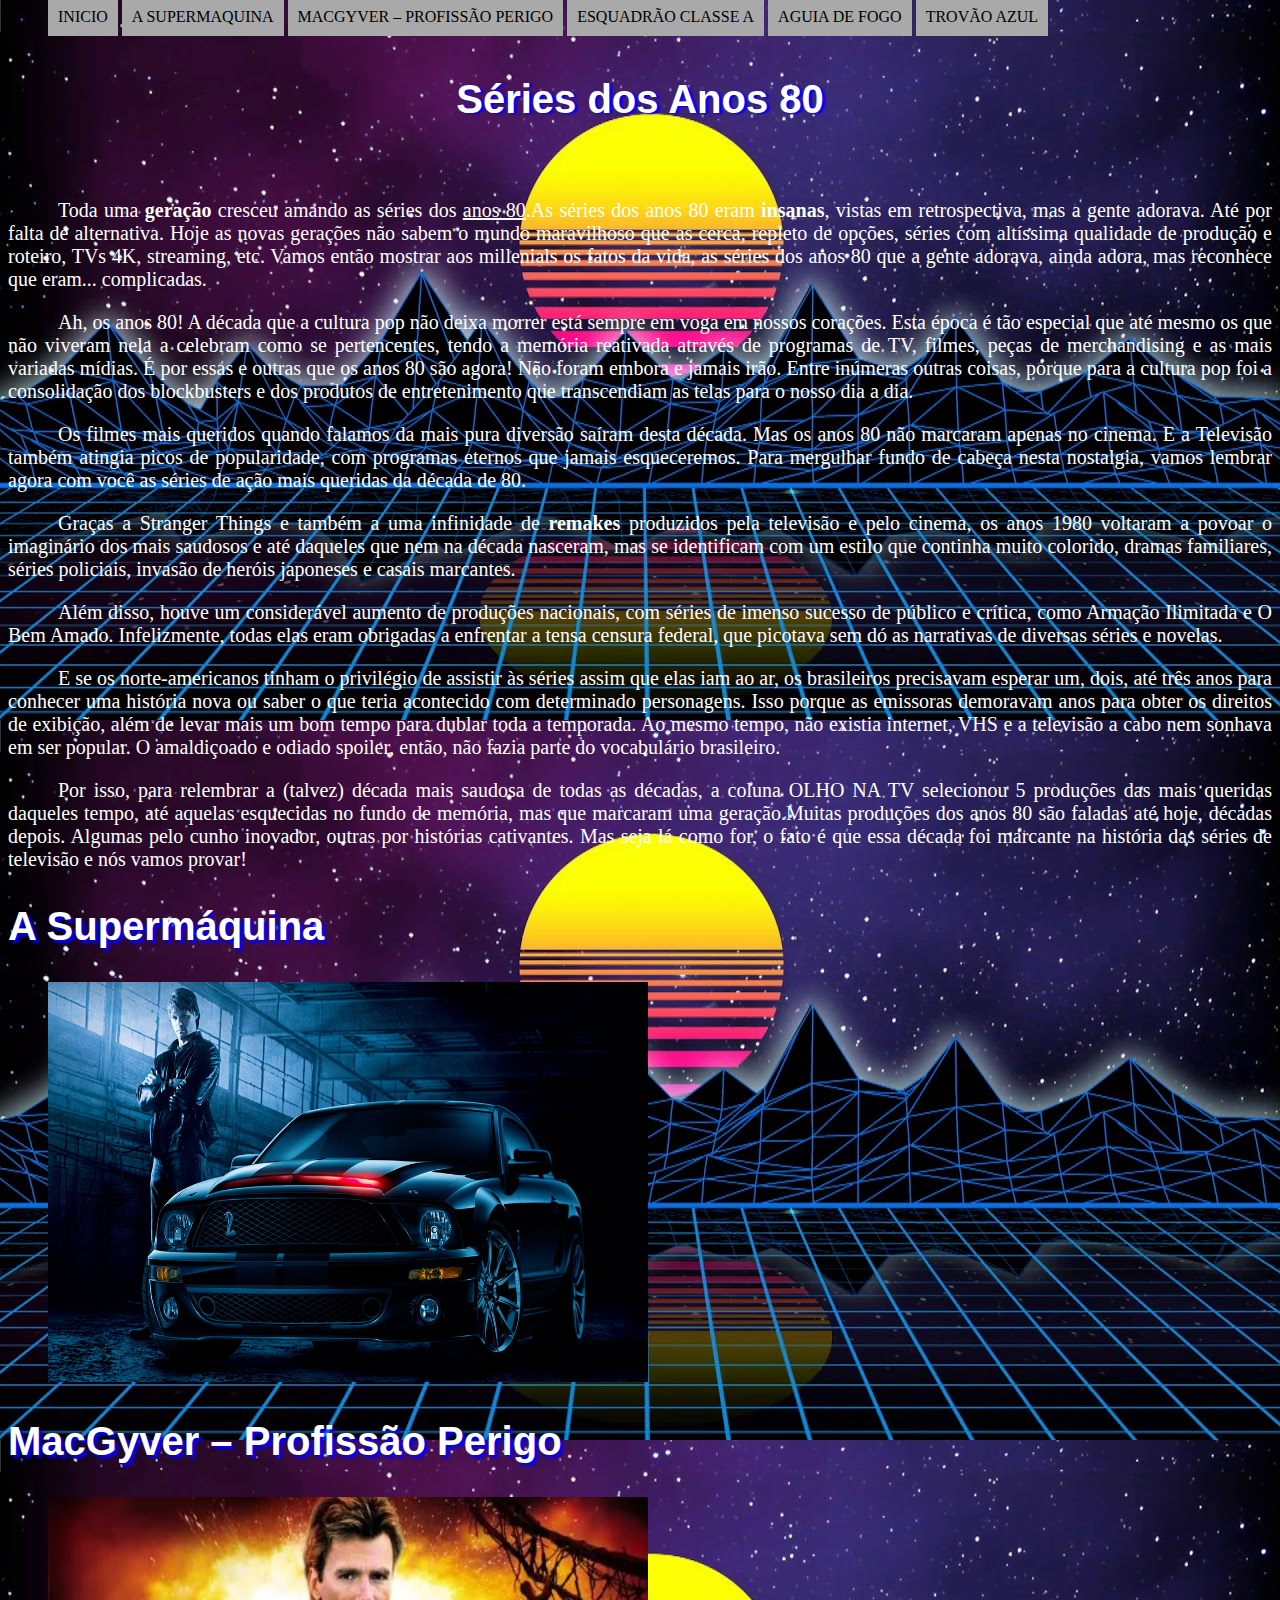
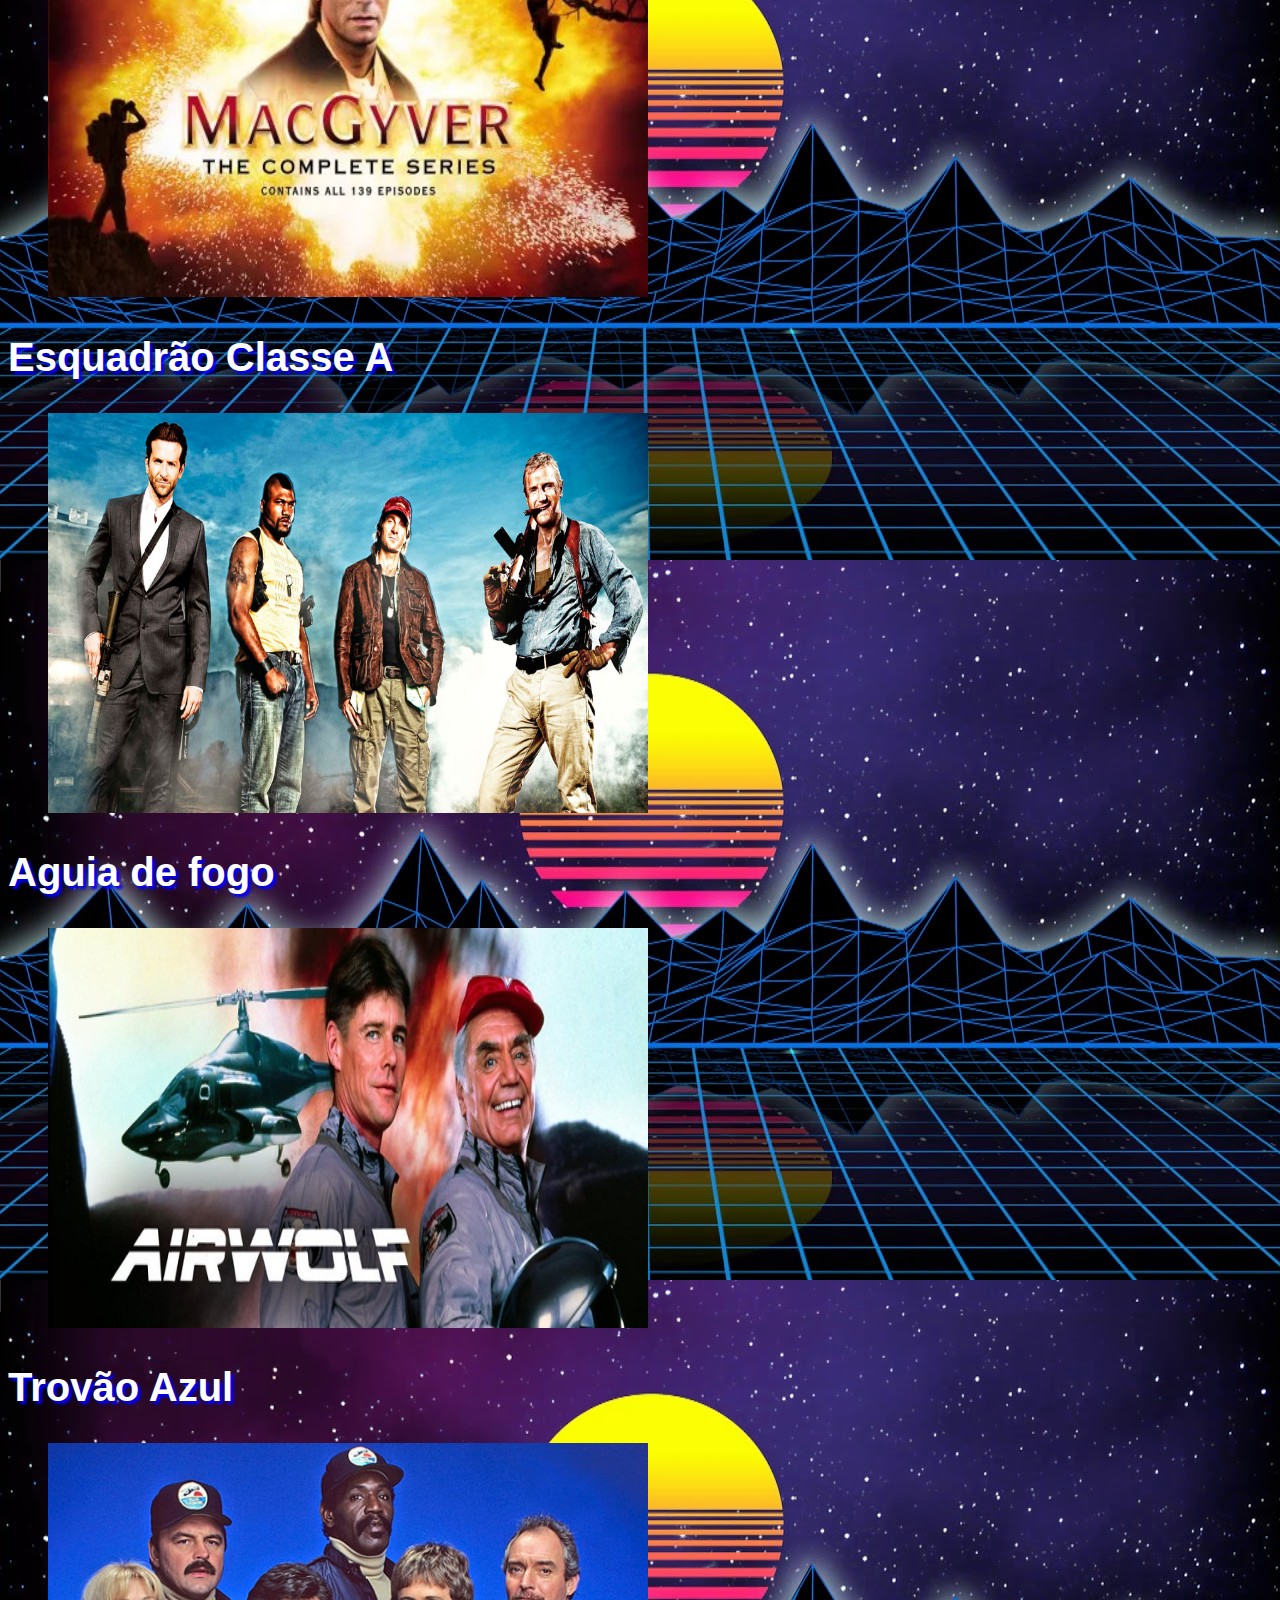
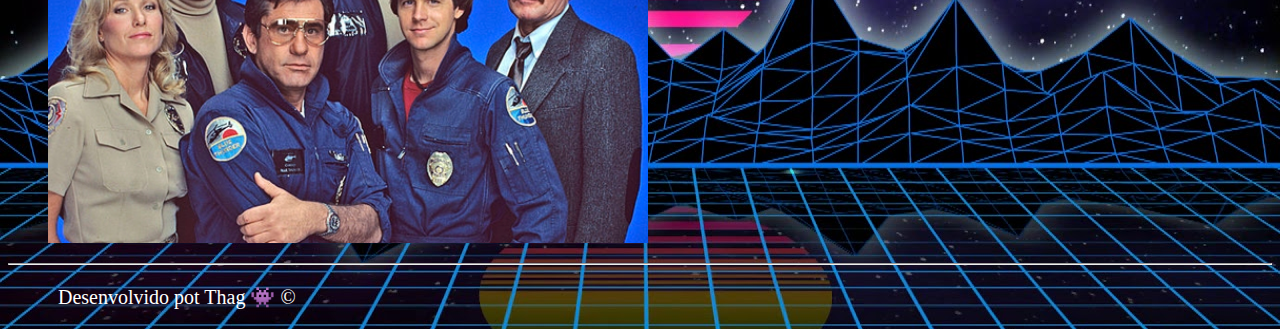
<file: index.html>
<!DOCTYPE html>
<html lang="pt-br">

<head>
    <meta charset="utf-8">
    <meta name="viewport" content="width-device-width, initial-scale=1">
    <link rel="shortcut icon" href="icons/anos 80.ico">
    <link rel="stylesheet" type="text/css" href="css/estilos.css">
    <title>Séries dos Anos 80</title>




</head>
<body background="fundos/fundo1.jpg">

    <nav id="menu">
        <ul>
            <li><a href="index.html">Inicio</a></li>
            <li><a href="Supermaquina.html">A Supermaquina</a></li>
            <li><a href="mec.html">MacGyver – Profissão Perigo</a></li>
            <li><a href="esquadrão.html">Esquadrão Classe A</a></li>
            <li><a href="aguia.html">Aguia de fogo</a></li>
            <li><a href="trovão.html">Trovão Azul</a></li>
        </ul>
    </nav>

    <h1>Séries dos Anos 80</h1>

    <p>Toda uma <b>geração</b> cresceu amando as séries dos <u>anos 80</u>.As séries dos anos 80 eram <b>insanas</b>, vistas em retrospectiva, mas a gente adorava. Até por falta de alternativa. Hoje as novas gerações não sabem o mundo maravilhoso que as cerca, repleto de opções, séries com altíssima qualidade de produção e roteiro, TVs 4K, streaming, etc. Vamos então mostrar aos millenials os fatos da vida, as séries dos anos 80 que a gente adorava, ainda adora, mas reconhece que eram... complicadas.</p>
    
    <p>Ah, os anos 80! A década que a cultura pop não deixa morrer está sempre em voga em nossos corações. Esta época é tão especial que até mesmo os que não viveram nela a celebram como se pertencentes, tendo a memória reativada através de programas de TV, filmes, peças de merchandising e as mais variadas mídias. É por essas e outras que os anos 80 são agora! Não foram embora e jamais irão. Entre inúmeras outras coisas, porque para a cultura pop foi a consolidação dos blockbusters e dos produtos de entretenimento que transcendiam as telas para o nosso dia a dia.</p>
    
    <p>Os filmes mais queridos quando falamos da mais pura diversão saíram desta década. Mas os anos 80 não marcaram apenas no cinema. E a Televisão também atingia picos de popularidade, com programas eternos que jamais esqueceremos. Para mergulhar fundo de cabeça nesta nostalgia, vamos lembrar agora com você as séries de ação mais queridas da década de 80.</p>
    
    <p>Graças a Stranger Things e também  a uma infinidade de <b>remakes</b> produzidos pela televisão e pelo cinema, os anos 1980 voltaram a povoar o imaginário dos mais saudosos e até daqueles que nem na década nasceram, mas se identificam com um estilo que continha muito colorido, dramas familiares, séries policiais, invasão de heróis japoneses e casais marcantes.
    </p>
    
    <p>Além disso, houve um considerável aumento de produções nacionais, com séries de imenso sucesso de público e crítica, como Armação Ilimitada e O Bem Amado. Infelizmente, todas elas eram obrigadas a enfrentar a tensa censura federal, que picotava sem dó as narrativas de diversas séries e novelas.</p>
    
    <p>E se os norte-americanos tinham o privilégio de assistir às séries assim que elas iam ao ar, os brasileiros precisavam esperar um, dois, até três anos para conhecer uma história nova ou saber o que teria acontecido com determinado personagens. Isso porque as emissoras demoravam anos para obter os direitos de exibição, além de levar mais um bom tempo para dublar toda a temporada. Ao mesmo tempo, não existia internet, VHS e a televisão a cabo nem sonhava em ser popular. O amaldiçoado e odiado spoiler, então, não fazia parte do vocabulário brasileiro.</p>
    
    <p>Por isso, para relembrar a (talvez) década mais saudosa de todas as décadas, a coluna OLHO NA TV selecionou 5 produções das mais queridas daqueles tempo, até aquelas esquecidas no fundo de memória, mas que marcaram uma geração.Muitas produções dos anos 80 são faladas até hoje, décadas depois. Algumas pelo cunho inovador, outras por histórias cativantes. Mas seja lá como for, o fato é que essa década foi marcante na história das séries de televisão e nós vamos provar!</p>


    <h2>A Supermáquina</h2>
    
    <figure>
        <img class="img1" src="ima/suoer.jpg" alt="esquadrão">
    </figure>

    <h2>MacGyver – Profissão Perigo</h2>

    <figure>
        <img class="img1" src="ima/omemec.webp" alt="MacGyver">
    </figure>

    <h2>Esquadrão Classe A</h2>

    <figure>
        <img class="img1" src="ima/esquadão.jpg" alt="esquadrão">
    </figure>

    <h2>Aguia de fogo</h2>

    <figure>
        <img class="img1" src="ima/aguia.jpg" alt="Aguia de fogo">
    </figure>


    <h2>Trovão Azul</h2>

    <figure>
        <img class="img1" src="ima/trovão.jfif" alt="Trovão Azul">
    </figure>


    <hr>

    <p>Desenvolvido pot Thag &#x1F47E &copy;</p>


</body>
</html>
</file>
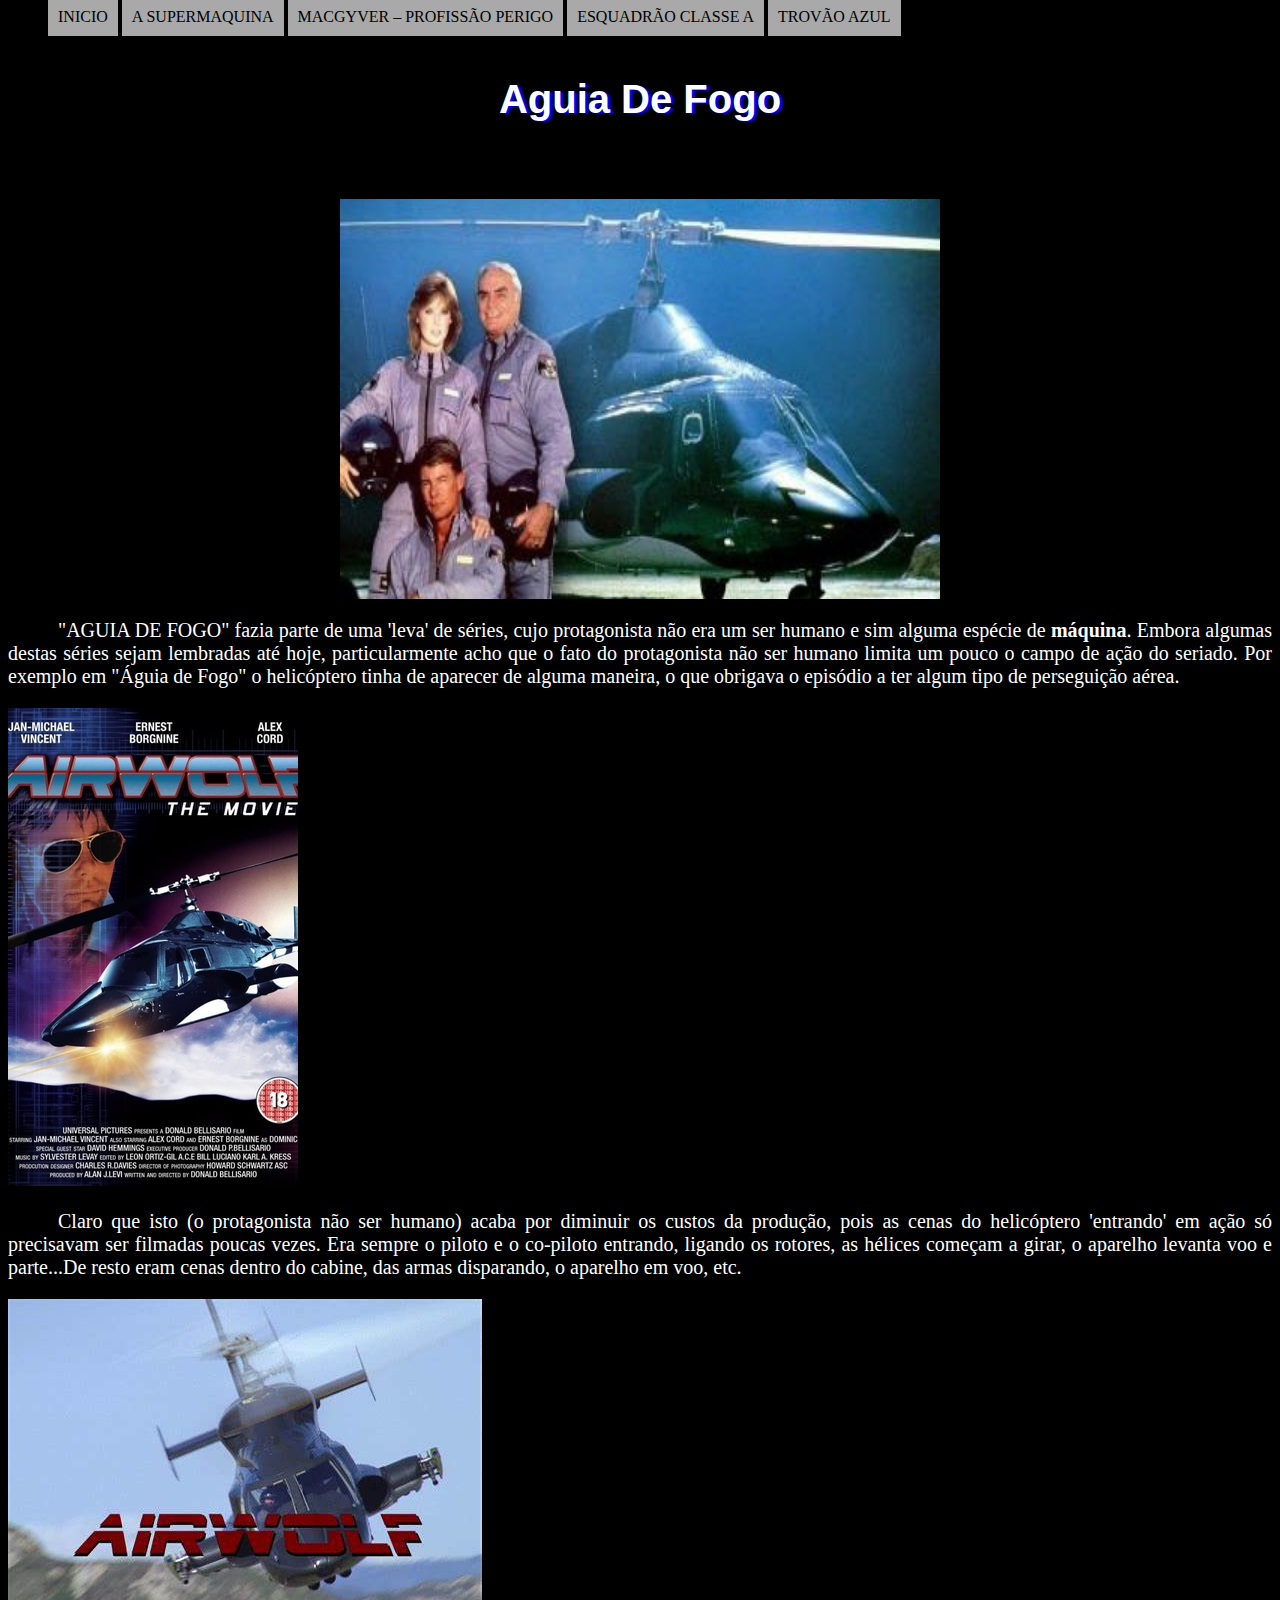
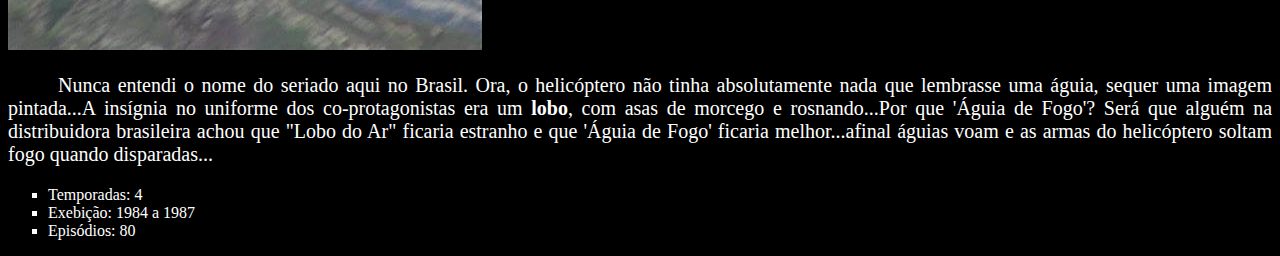
<file: aguia.html>
<!DOCTYPE html>
<html lang="pt-br">

<head>
    <meta charset="utf-8">
    <meta name="viewport" content="width-device-width, initial-scale=1">
    <link rel="shortcut icon" href="icons/aguia.ico">
    <link rel="stylesheet" type="text/css" href="css/estilos.css">
    <title>Aguia De Fogo</title>
</head>

<body>
    <nav id="menu">
        <ul>
            <li><a href="index.html">Inicio</a></li>
            <li><a href="Supermaquina.html">A Supermaquina</a></li>
            <li><a href="mec.html">MacGyver – Profissão Perigo</a></li>
            <li><a href="esquadrão.html">Esquadrão Classe A</a></li>
            <li><a href="trovão.html">Trovão Azul</a></li>
        </ul>
    </nav>

    <h1>Aguia De Fogo</h1>

    <img class="img" src="ima/ag1.jpg" alt="Elenco">
    
    <p>"AGUIA DE FOGO" fazia parte de uma 'leva' de séries, cujo protagonista não era um ser humano e sim alguma espécie de <b>máquina</b>. Embora algumas destas séries sejam lembradas até hoje, particularmente acho que o fato do protagonista não ser humano limita um pouco o campo de ação do seriado. Por exemplo em "Águia de Fogo" o helicóptero tinha de aparecer de alguma maneira, o que obrigava o episódio a ter algum tipo de perseguição aérea.</p>

    <img src="ima/ag2.jpg" alt="Aguia De Fogo">

    <p>Claro que isto (o protagonista não ser humano) acaba por diminuir os custos da produção, pois as cenas do helicóptero 'entrando' em ação só precisavam ser filmadas poucas vezes. Era sempre o piloto e o co-piloto entrando, ligando os rotores, as hélices começam a girar, o aparelho levanta voo e parte...De resto eram cenas dentro do cabine, das armas disparando, o aparelho em voo, etc. </p>

    <img src="ima/ig3.jfif" alt="Aguia De Fogo">

    <p>Nunca entendi o nome do seriado aqui no Brasil. Ora, o helicóptero não tinha absolutamente nada que lembrasse uma águia, sequer uma imagem pintada...A insígnia no uniforme dos co-protagonistas era um <b>lobo</b>, com asas de morcego e rosnando...Por que 'Águia de Fogo'? Será que alguém na distribuidora brasileira achou que "Lobo do Ar" ficaria estranho e que 'Águia de Fogo' ficaria melhor...afinal águias voam e as armas do helicóptero soltam fogo quando disparadas...</p>

    <ul class="ul1"  type="square">
        <li>Temporadas: 4</li>
        <li> Exebição: 1984 a 1987</li>
         <li>Episódios: 80</li>
    </ul>
    
</body>
</html>
</file>
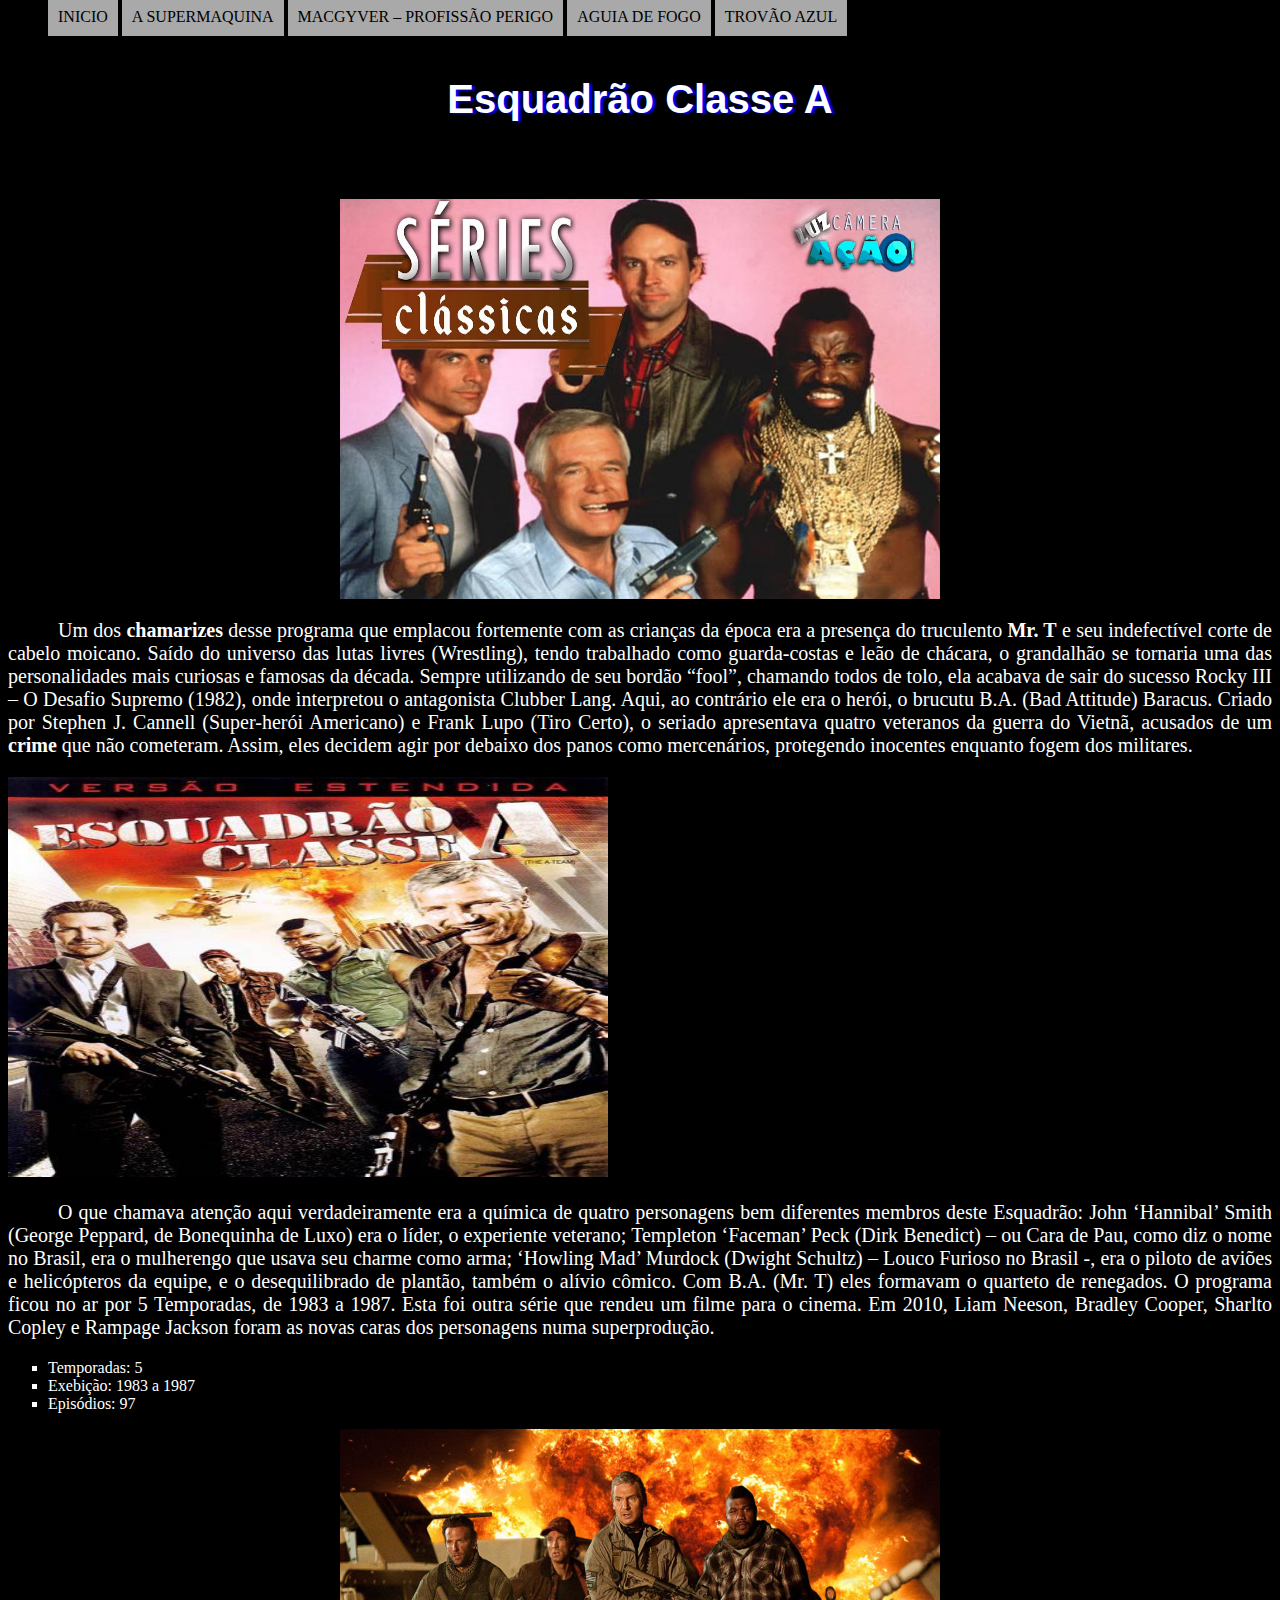
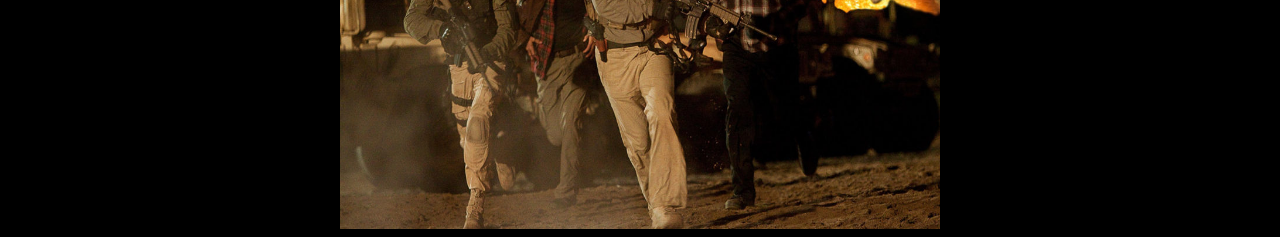
<file: esquadrão.html>
<!DOCTYPE html>
<html lang="pt-br">

<head>
    <meta charset="utf-8">
    <meta name="viewport" content="width-device-width, initial-scale=1">
    <link rel="shortcut icon" href="icons/squad.ico">
    <link rel="stylesheet" type="text/css" href="css/estilos.css">
    <title>Esquadrão Classe A</title>
</head>

<body>
    <nav id="menu">
        <ul>
            <li><a href="index.html">Inicio</a></li>
            <li><a href="Supermaquina.html">A Supermaquina</a></li>
            <li><a href="mec.html">MacGyver – Profissão Perigo</a></li>
            <li><a href="aguia.html">Aguia de fogo</a></li>
            <li><a href="trovão.html">Trovão Azul</a></li>
        </ul>
    </nav>

    <h1>Esquadrão Classe A</h1>

    <img class="img"  src="ima/esquad.jpg" alt="Esquadrão Classe A">
    
    <p>Um dos <b>chamarizes</b> desse programa que emplacou fortemente com as crianças da época era a presença do truculento <b>Mr. T</b> e seu indefectível corte de cabelo moicano. Saído do universo das lutas livres (Wrestling), tendo trabalhado como guarda-costas e leão de chácara, o grandalhão se tornaria uma das personalidades mais curiosas e famosas da década. Sempre utilizando de seu bordão “fool”, chamando todos de tolo, ela acabava de sair do sucesso Rocky III – O Desafio Supremo (1982), onde interpretou o antagonista Clubber Lang. Aqui, ao contrário ele era o herói, o brucutu B.A. (Bad Attitude) Baracus. Criado por Stephen J. Cannell (Super-herói Americano) e Frank Lupo (Tiro Certo), o seriado apresentava quatro veteranos da guerra do Vietnã, acusados de um <b>crime</b> que não cometeram. Assim, eles decidem agir por debaixo dos panos como mercenários, protegendo inocentes enquanto fogem dos militares.</p>

    <img class="img1" src="ima/esquad2.jfif" alt="Esquadrão">

    <p>O que chamava atenção aqui verdadeiramente era a química de quatro personagens bem diferentes membros deste Esquadrão: John ‘Hannibal’ Smith (George Peppard, de Bonequinha de Luxo) era o líder, o experiente veterano; Templeton ‘Faceman’ Peck (Dirk Benedict) – ou Cara de Pau, como diz o nome no Brasil, era o mulherengo que usava seu charme como arma; ‘Howling Mad’ Murdock (Dwight Schultz) – Louco Furioso no Brasil -, era o piloto de aviões e helicópteros da equipe, e o desequilibrado de plantão, também o alívio cômico. Com B.A. (Mr. T) eles formavam o quarteto de renegados. O programa ficou no ar por 5 Temporadas, de 1983 a 1987. Esta foi outra série que rendeu um filme para o cinema. Em 2010, Liam Neeson, Bradley Cooper, Sharlto Copley e Rampage Jackson foram as novas caras dos personagens numa superprodução.</p>

    <ul class="ul1"  type="square">
        <li>Temporadas: 5</li>
        <li>Exebição: 1983 a 1987</li>
         <li>Episódios: 97</li>
    </ul>

    <img class="img" src="ima/esquad3.jfif" alt="Classe A">

</body>
</html>
</file>
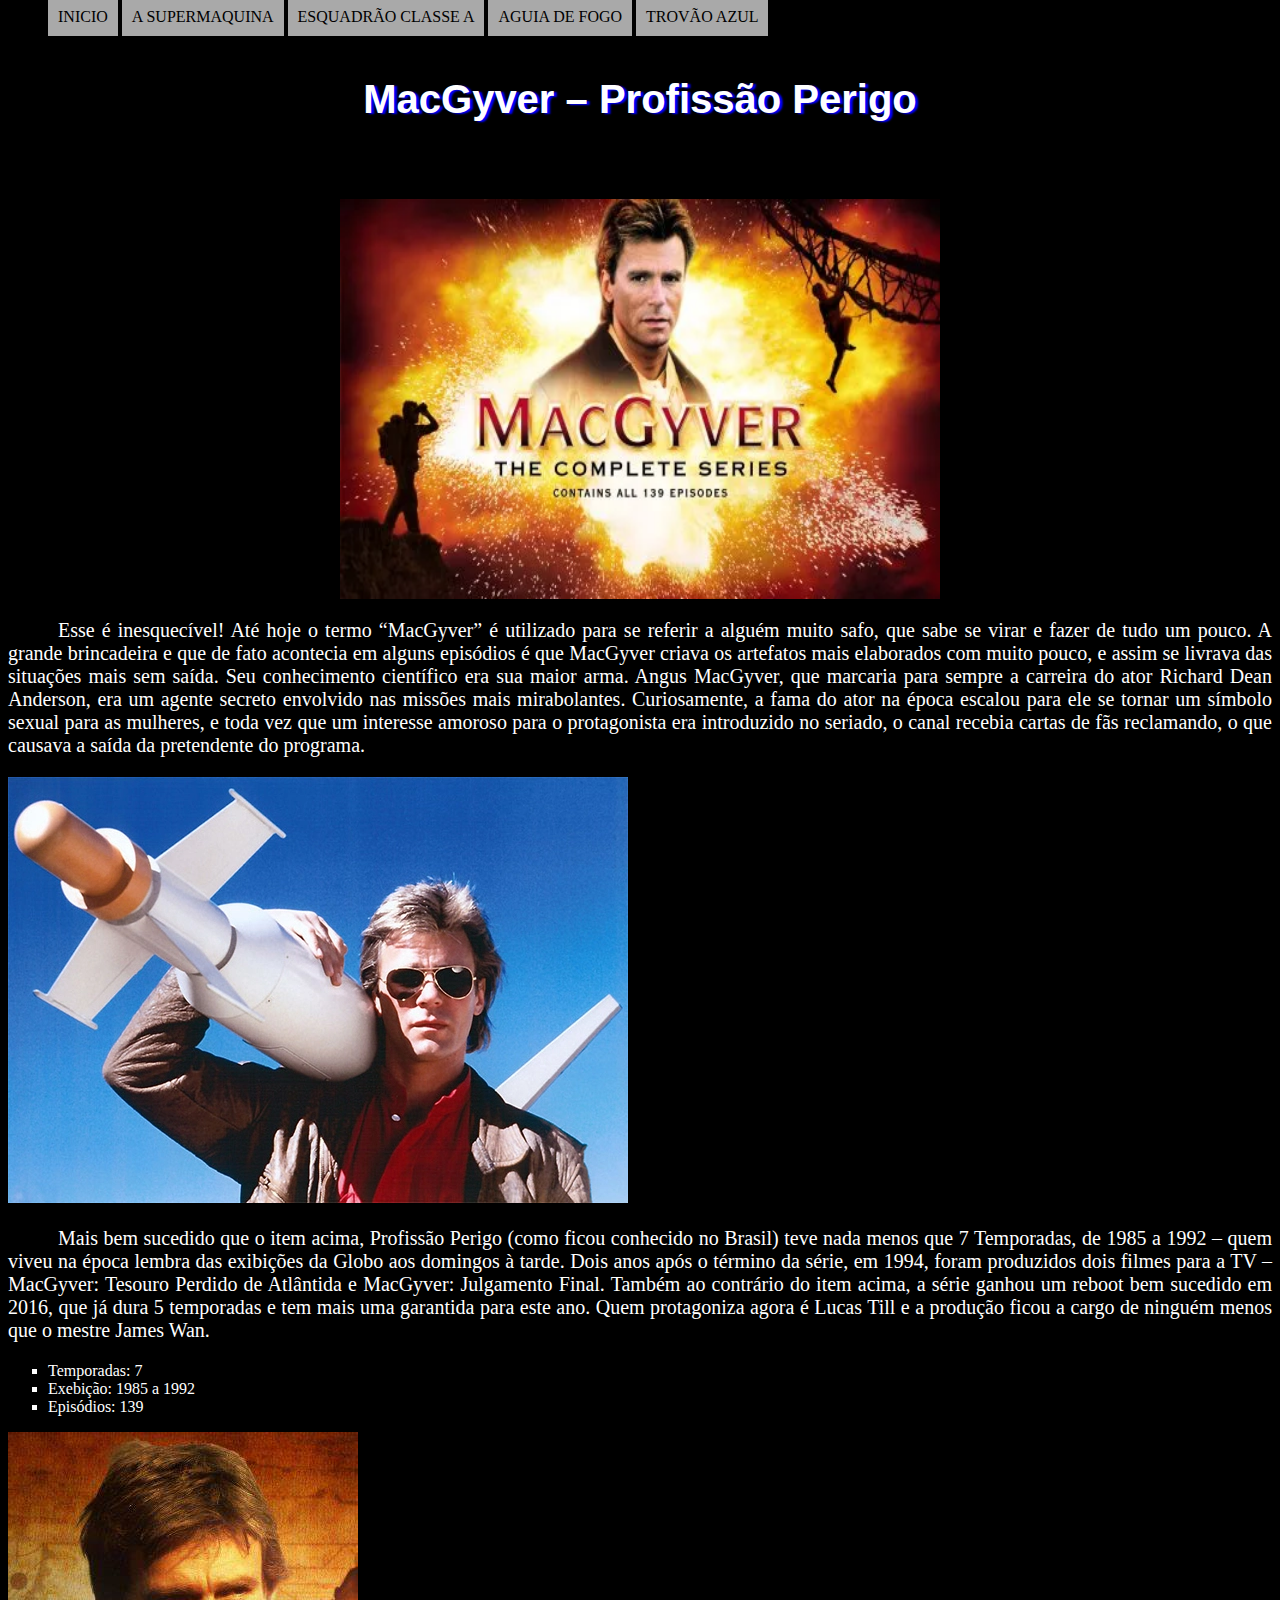
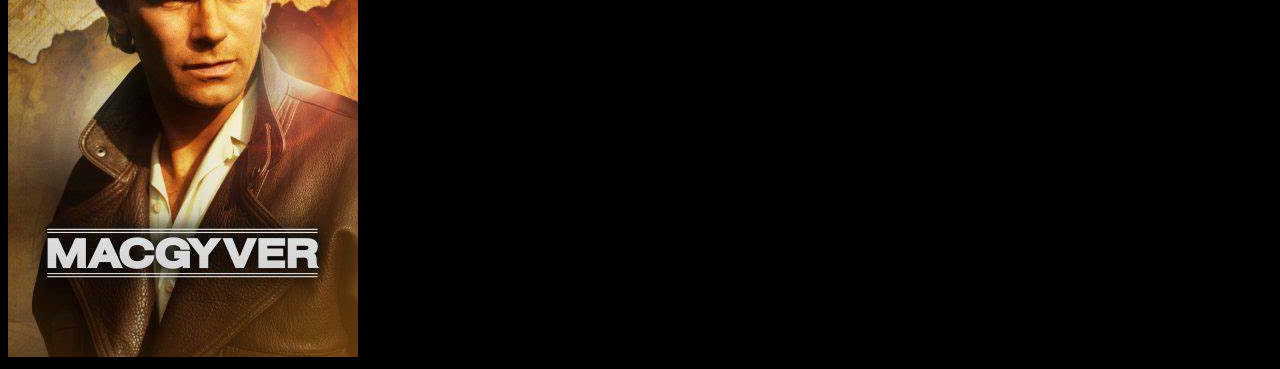
<file: mec.html>
<!DOCTYPE html>
<html lang="pt-br">

<head>
    <meta charset="utf-8">
    <meta name="viewport" content="width-device-width, initial-scale=1">
    <link rel="shortcut icon" href="icons/mac.ico">
    <link rel="stylesheet" type="text/css" href="css/estilos.css">
    <title>MacGyver – Profissão Perigo</title>
</head>

<body>
    <nav id="menu">
        <ul>
            <li><a href="index.html">Inicio</a></li>
            <li><a href="Supermaquina.html">A Supermaquina</a></li>
            <li><a href="esquadrão.html">Esquadrão Classe A</a></li>
            <li><a href="aguia.html">Aguia de fogo</a></li>
            <li><a href="trovão.html">Trovão Azul</a></li>
        </ul>
    </nav>

    <h1>MacGyver – Profissão Perigo</h1>

    <img  class="img" src="ima/omemec.webp" alt="MacGyver">
    
    <p>Esse é inesquecível! Até hoje o termo “MacGyver” é utilizado para se referir a alguém muito safo, que sabe se virar e fazer de tudo um pouco. A grande brincadeira e que de fato acontecia em alguns episódios é que MacGyver criava os artefatos mais elaborados com muito pouco, e assim se livrava das situações mais sem saída. Seu conhecimento científico era sua maior arma. Angus MacGyver, que marcaria para sempre a carreira do ator Richard Dean Anderson, era um agente secreto envolvido nas missões mais mirabolantes. Curiosamente, a fama do ator na época escalou para ele se tornar um símbolo sexual para as mulheres, e toda vez que um interesse amoroso para o protagonista era introduzido no seriado, o canal recebia cartas de fãs reclamando, o que causava a saída da pretendente do programa.</p>

    <img src="ima/mc2.webp" alt="MacGyver">

    <p>Mais bem sucedido que o item acima, Profissão Perigo (como ficou conhecido no Brasil) teve nada menos que 7 Temporadas, de 1985 a 1992 – quem viveu na época lembra das exibições da Globo aos domingos à tarde. Dois anos após o término da série, em 1994, foram produzidos dois filmes para a TV – MacGyver: Tesouro Perdido de Atlântida e MacGyver: Julgamento Final. Também ao contrário do item acima, a série ganhou um reboot bem sucedido em 2016, que já dura 5 temporadas e tem mais uma garantida para este ano. Quem protagoniza agora é Lucas Till e a produção ficou a cargo de ninguém menos que o mestre James Wan.</p>

    <ul class="ul1"  type="square">
        <li>Temporadas: 7</li>
        <li>Exebição: 1985 a 1992</li>
         <li>Episódios: 139</li>
    </ul>

    <img src="ima/mac.jfif" alt="mac">



</body>
</html>
</file>
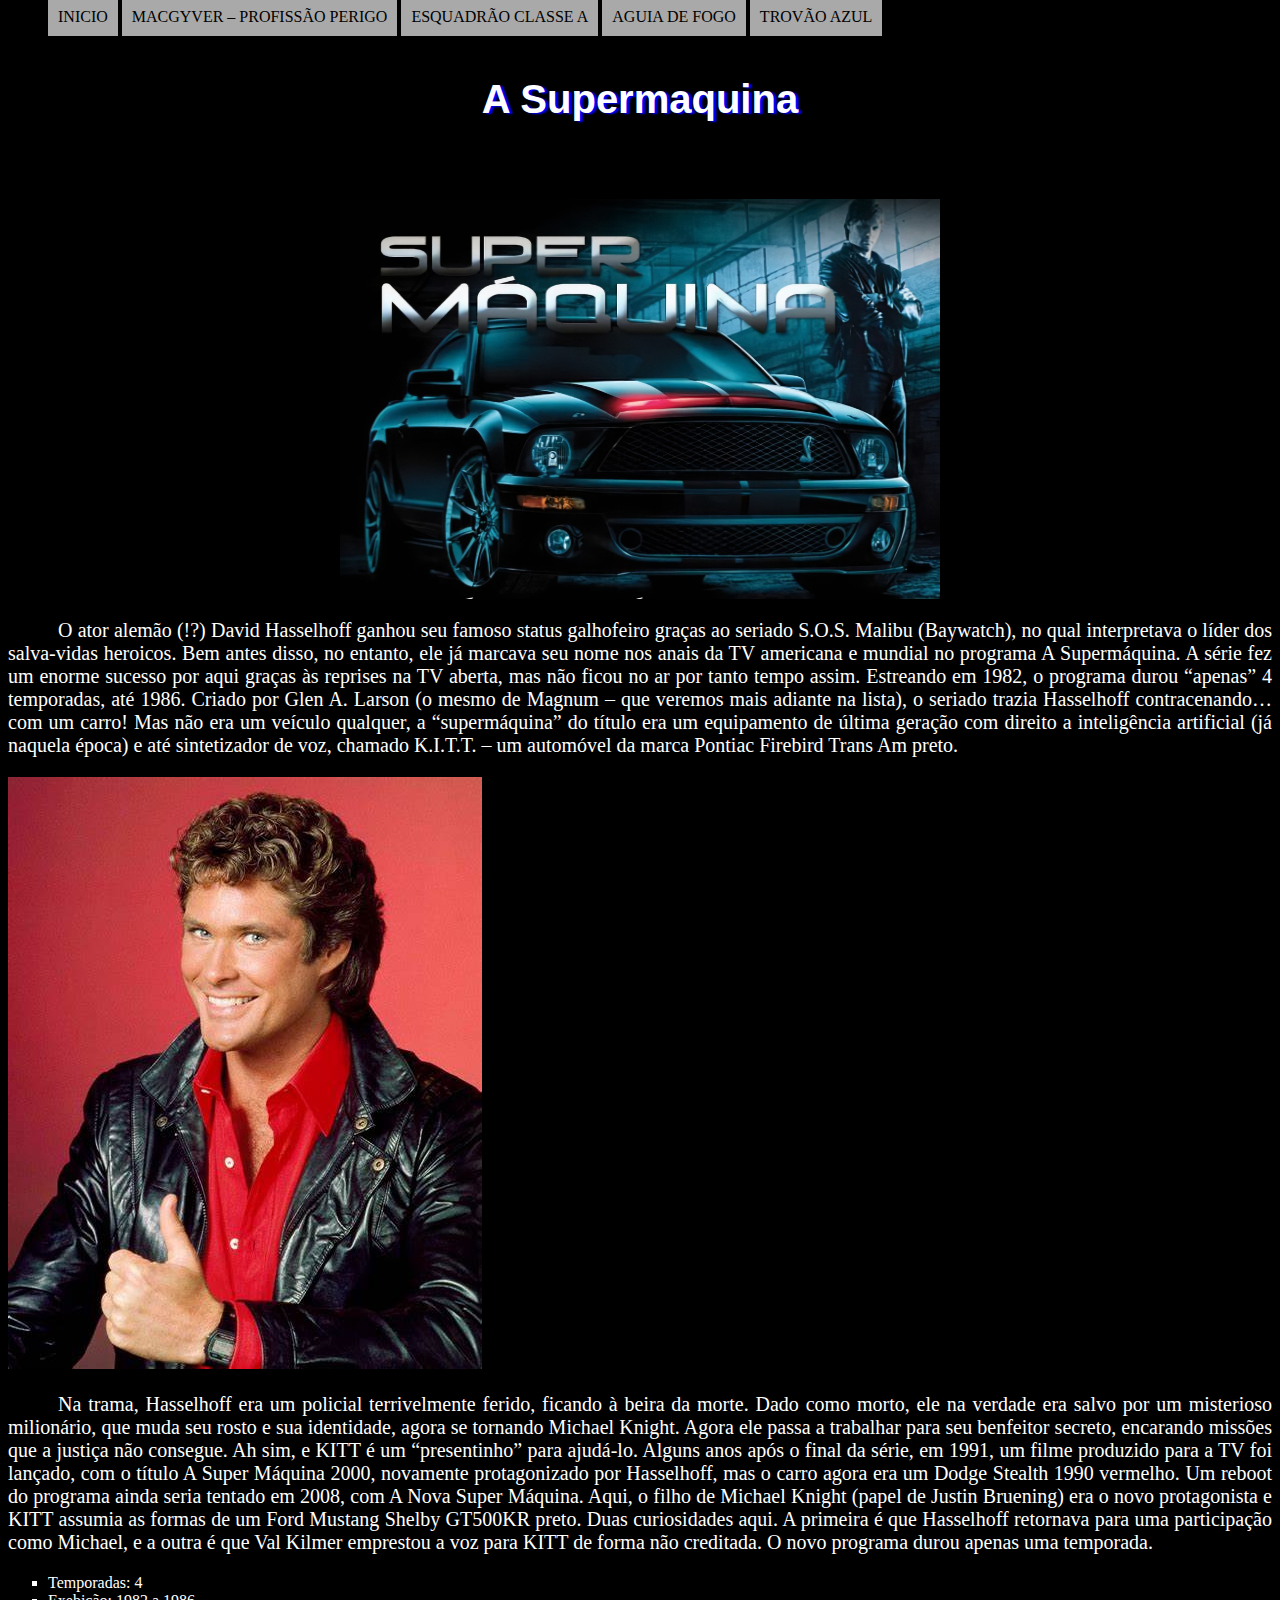
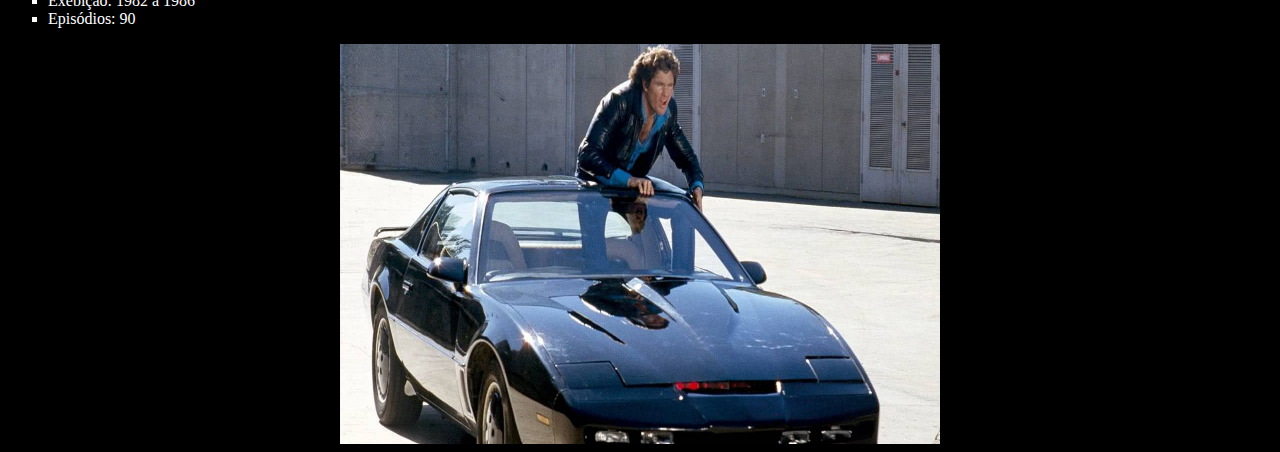
<file: Supermaquina.html>
<!DOCTYPE html>
<html lang="pt-br">

<head>
    <meta charset="utf-8">
    <meta name="viewport" content="width-device-width, initial-scale=1">
    <link rel="shortcut icon" href="icons/carro.ico">
    <link rel="stylesheet" type="text/css" href="css/estilos.css">
    <title>A Supermáquina</title>
</head>

<body>
    <nav id="menu">
        <ul>
            <li><a href="index.html">Inicio</a></li>
            <li><a href="mec.html">MacGyver – Profissão Perigo</a></li>
            <li><a href="esquadrão.html">Esquadrão Classe A</a></li>
            <li><a href="aguia.html">Aguia de fogo</a></li>
            <li><a href="trovão.html">Trovão Azul</a></li>

        </ul>
    </nav>

    <h1>A Supermaquina</h1>

    <figure>
        <img class="img" src="ima/super2.jfif" alt="Supermaquina">
    </figure>

    <p>O ator alemão (!?) David Hasselhoff ganhou seu famoso status galhofeiro graças ao seriado S.O.S. Malibu (Baywatch), no qual interpretava o líder dos salva-vidas heroicos. Bem antes disso, no entanto, ele já marcava seu nome nos anais da TV americana e mundial no programa A Supermáquina. A série fez um enorme sucesso por aqui graças às reprises na TV aberta, mas não ficou no ar por tanto tempo assim. Estreando em 1982, o programa durou “apenas” 4 temporadas, até 1986. Criado por Glen A. Larson (o mesmo de Magnum – que veremos mais adiante na lista), o seriado trazia Hasselhoff contracenando… com um carro! Mas não era um veículo qualquer, a “supermáquina” do título era um equipamento de última geração com direito a inteligência artificial (já naquela época) e até sintetizador de voz, chamado K.I.T.T. – um automóvel da marca Pontiac Firebird Trans Am preto.</p>
    
    <img src="ima/suuu1.jfif" alt="Ator">

    <p>Na trama, Hasselhoff era um policial terrivelmente ferido, ficando à beira da morte. Dado como morto, ele na verdade era salvo por um misterioso milionário, que muda seu rosto e sua identidade, agora se tornando Michael Knight. Agora ele passa a trabalhar para seu benfeitor secreto, encarando missões que a justiça não consegue. Ah sim, e KITT é um “presentinho” para ajudá-lo. Alguns anos após o final da série, em 1991, um filme produzido para a TV foi lançado, com o título A Super Máquina 2000, novamente protagonizado por Hasselhoff, mas o carro agora era um Dodge Stealth 1990 vermelho. Um reboot do programa ainda seria tentado em 2008, com A Nova Super Máquina. Aqui, o filho de Michael Knight (papel de Justin Bruening) era o novo protagonista e KITT assumia as formas de um Ford Mustang Shelby GT500KR preto. Duas curiosidades aqui. A primeira é que Hasselhoff retornava para uma participação como Michael, e a outra é que Val Kilmer emprestou a voz para KITT de forma não creditada. O novo programa durou apenas uma temporada.</p>
    
    <ul class="ul1"  type="square">
        <li>Temporadas: 4</li>
        <li>Exebição: 1982 a 1986</li>
         <li>Episódios: 90</li>
    </ul>

     <img class="img" src="ima/suu3.jfif" alt="Super">

</body>
</html>
</file>
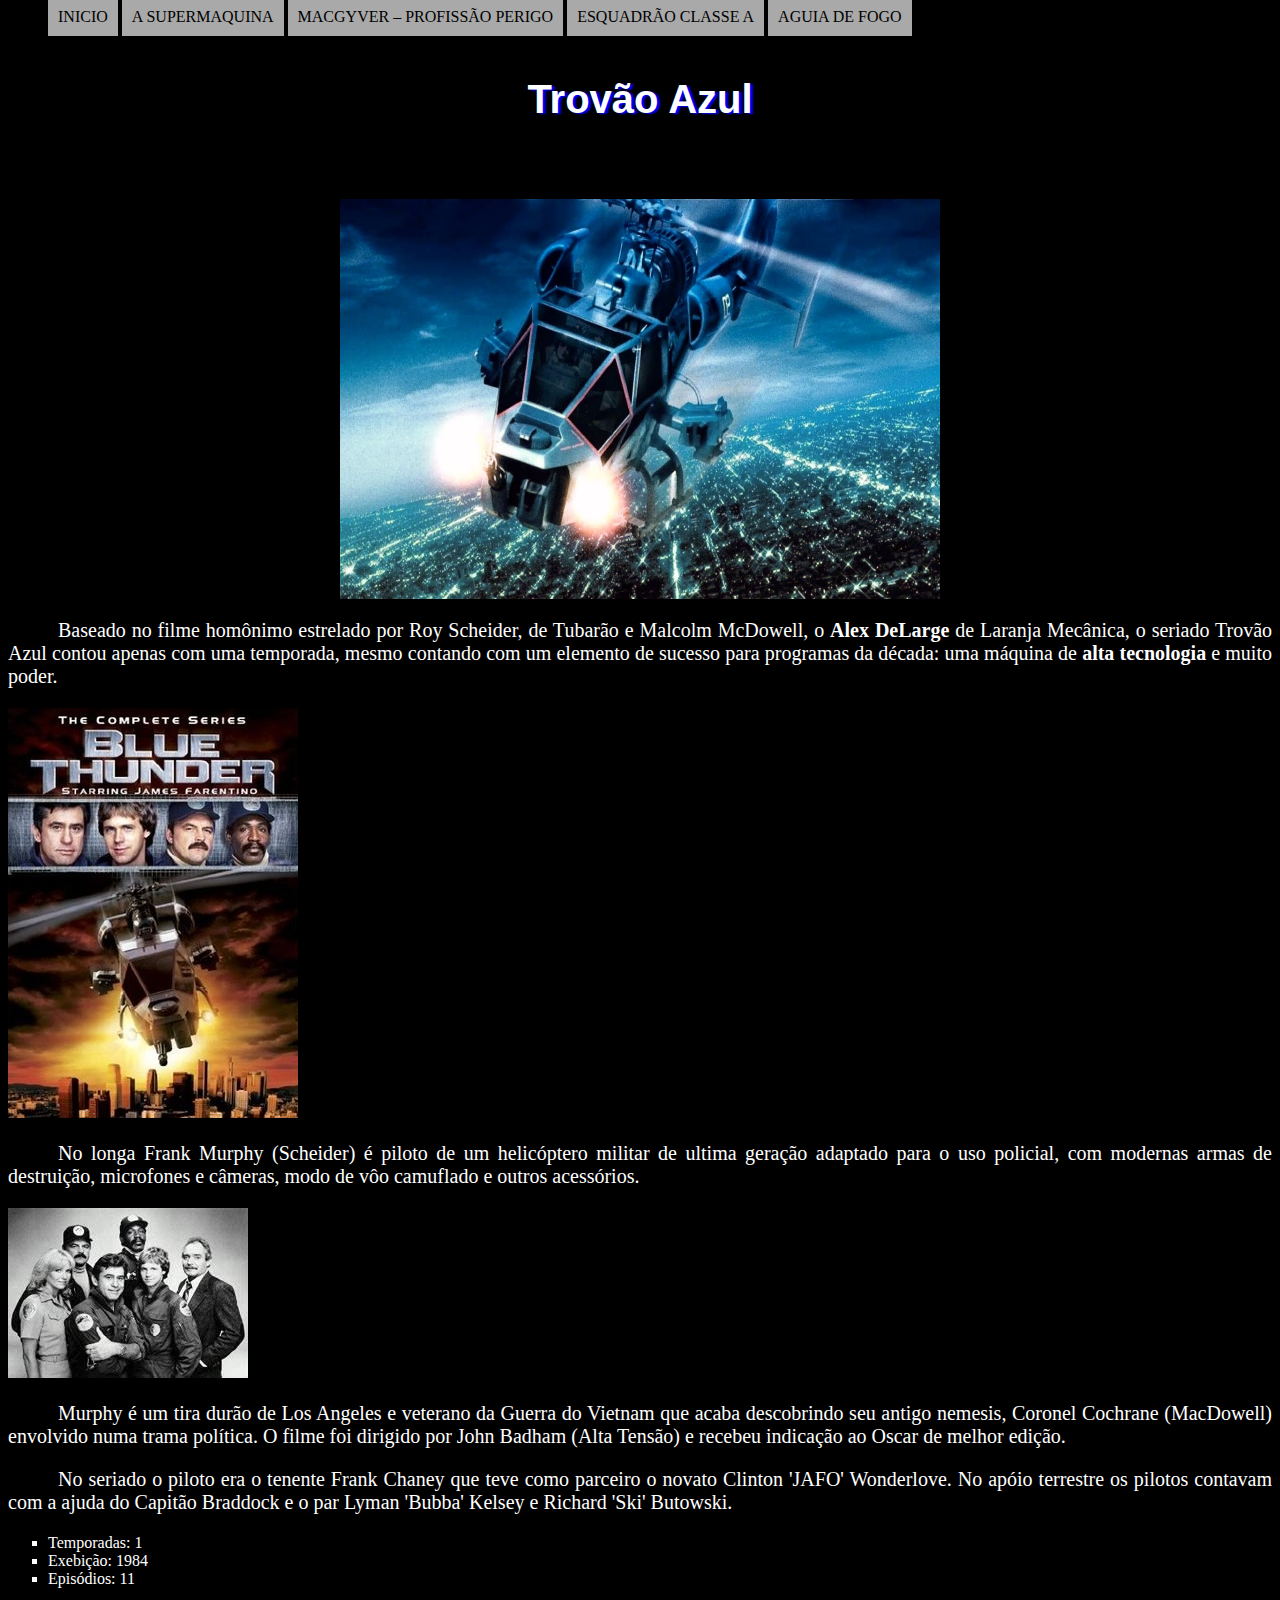
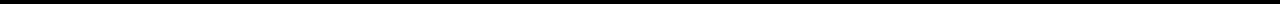
<file: trovão.html>
<!DOCTYPE html>
<html lang="pt-br">

<head>
    <meta charset="utf-8">
    <meta name="viewport" content="width-device-width, initial-scale=1">
    <link rel="shortcut icon" href="icons/trovão.ico">
    <link rel="stylesheet" type="text/css" href="css/estilos.css">
    <title>Trovão Azul</title>
</head>

<body>
    <nav id="menu">
        <ul>
            <li><a href="index.html">Inicio</a></li>
            <li><a href="Supermaquina.html">A Supermaquina</a></li>
            <li><a href="mec.html">MacGyver – Profissão Perigo</a></li>
            <li><a href="esquadrão.html">Esquadrão Classe A</a></li>
            <li><a href="aguia.html">Aguia de fogo</a></li>
        </ul>
    </nav>
    
    <h1>Trovão Azul</h1>

    <img class="img" src="ima/t1.jpg" alt="Trovão Azul">
    
    <p>Baseado no filme homônimo estrelado por Roy Scheider, de Tubarão e Malcolm McDowell, o <b>Alex DeLarge</b> de Laranja Mecânica, o seriado Trovão Azul contou apenas com uma temporada, mesmo contando com um elemento de sucesso para programas da década: uma máquina de <b>alta tecnologia</b> e muito poder.
    </p>

    <img src="ima/t2.jfif" alt="Trovão Azul">

    <p>No longa Frank Murphy (Scheider) é piloto de um helicóptero militar de ultima geração adaptado para o uso policial, com modernas armas de destruição, microfones e câmeras, modo de vôo camuflado e outros acessórios.</p>

    <img src="ima/t3.jfif" alt="Trovão Azul">

    <p>Murphy é um tira durão de Los Angeles e veterano da Guerra do Vietnam que acaba descobrindo seu antigo nemesis, Coronel Cochrane (MacDowell) envolvido numa trama política. O filme foi dirigido por John Badham (Alta Tensão) e recebeu indicação ao Oscar de melhor edição.
    </p>

    <p>No seriado o piloto era o tenente Frank Chaney que teve como parceiro o novato Clinton 'JAFO' Wonderlove. No apóio terrestre os pilotos contavam com a ajuda do Capitão Braddock e o par Lyman 'Bubba' Kelsey e Richard 'Ski' Butowski.</p>

    <ul class="ul1"  type="square">
        <li>Temporadas: 1</li>
        <li>Exebição: 1984</li>
         <li>Episódios: 11</li>
    </ul>
    
</body>
</html>
</file>
<file: css/estilos.css>
@charset "UtF-8";

p{
    text-align: justify;
    text-indent: 50px;

    font-size:15pt;
    color: white;
}

h1{       
       text-align: center;
       text-shadow: 3px 1px 2px blue;
       font-family: arial;
       padding: 50px;

       font-size: 30pt;
       color: white;
}
      
       
       
h2{
        text-shadow: 3px 3px 3px blue;
        font-family: arial;

        font-size: 30pt;
        color: white;
}
body{
    background-color: black;
}

#menu{
    display: block;
}

#menu ul{
    list-style: none;
    text-transform: uppercase;
    position: absolute;
    top: -18px;
}

#menu li{
    display: inline-block;
    background-color: darkgrey;
    padding: 10px;
}

#menu a{
    text-decoration: none;
    color: black;
}
.img1{
    width: 600px;
    height: 400px;


}

.img{
    display: block;
    margin-left: auto;
    margin-right: auto;
    width: 600px;
    height: 400px;
}

.ul1{
    color: white;
}
</file>
